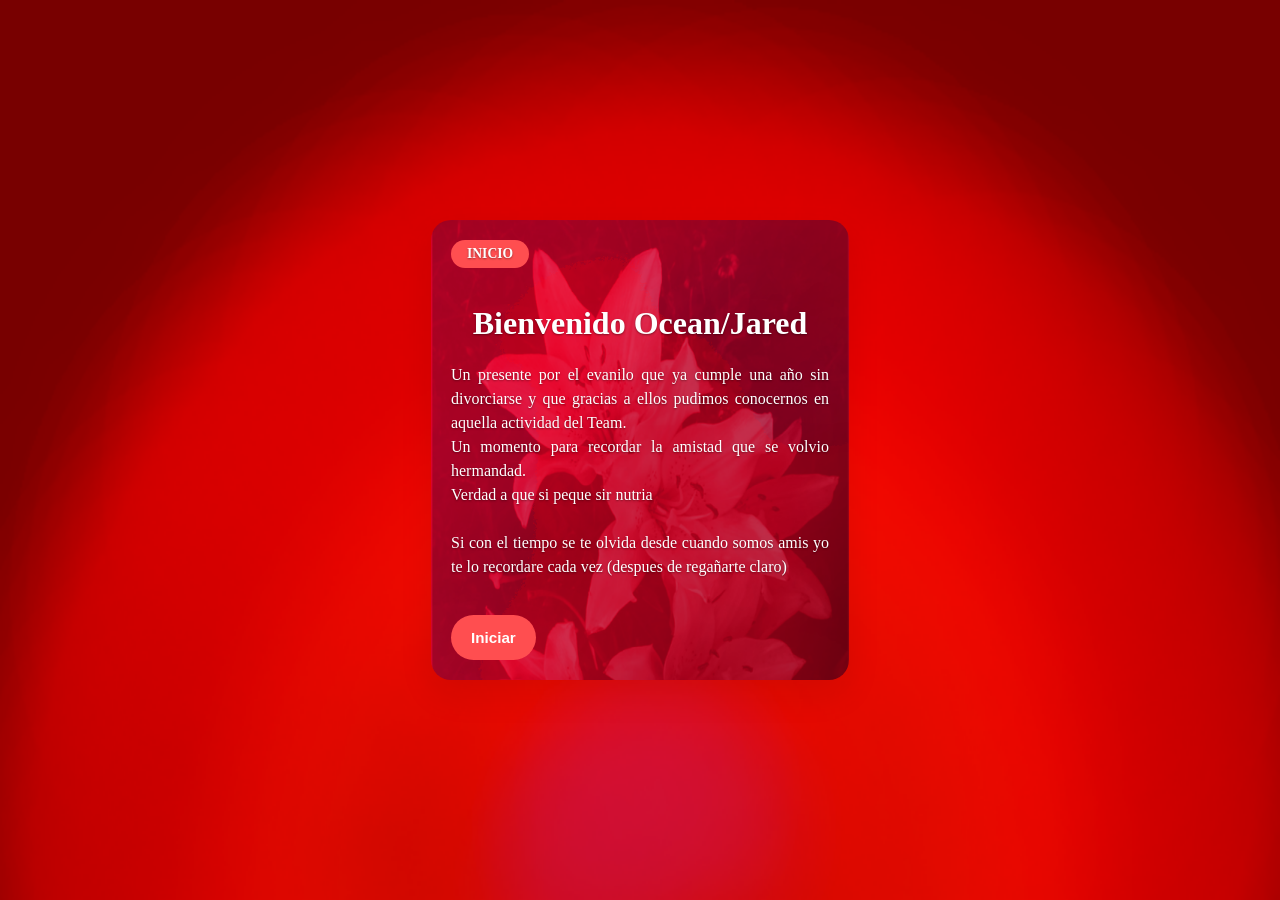
<file: index.html>
<!DOCTYPE html>
<html lang="es">
<head>
    <meta charset="UTF-8">
    <meta name="viewport" content="width=device-width, initial-scale=1.0">
    <title>Nuestra Historia: Ficción y Realidad 📜❤️</title>
    <link rel="stylesheet" href="estilo.css">

</head>
<body>

    <audio id="musica-fondo" loop>
        <source src="evanilo.mpeg" type="audio/mpeg">
    </audio>

   <div>

    <!-- INICIO -->
    <div id="seccion-prin" class="section active card fondoi">
        <div class="badge">Inicio</div>
        <h1>Bienvenido Ocean/Jared</h1>

        <p class="lore-text">
            Un presente por el evanilo que ya cumple una año sin divorciarse y que gracias a ellos pudimos conocernos en aquella actividad del Team. <br> Un momento para recordar la amistad que se volvio hermandad.  
         <br> Verdad a que si peque sir nutria
        <br><br>  Si con el tiempo se te olvida desde cuando somos amis yo te lo recordare cada vez (despues de regañarte claro)
        </p>
      
        <button class="btn-nav" onclick="cambiarPagina('seccion-realidad')">Iniciar</button>
    </div>

    <!-- PÁGINA 2 -->
    <div id="seccion-realidad" class="section fondoc card">
      
        <div class="badge friendship">Hermanos de diferentes estados </div>
        <h2>Nuestros compartidos de Perfil</h2>
  

        <div class="slider-container-shared" id="slider-realidad">

            <div class="slide-pair active-pair">
                <img src="Imagenes/FP1j.jpeg" class="profile-pic" alt="Mi Perfil 1">
                <img src="Imagenes/FP1m.jpeg" class="profile-pic" alt="Su Perfil 1">
            </div>

            <div class="slide-pair">
                <img src="Imagenes/FP2j.jpeg" class="profile-pic" alt="Mi Perfil 2">
                <img src="Imagenes/FP2m.jpeg" class="profile-pic" alt="Su Perfil 2">
            </div>

            <div class="slide-pair">
                <img src="Imagenes/FP3j.jpeg" class="profile-pic" alt="Mi Perfil 3">
                <img src="Imagenes/FP3m.jpeg" class="profile-pic" alt="Su Perfil 3">
            </div>

            <div class="slide-pair">
                <img src="Imagenes/FP4j.jpeg" class="profile-pic" alt="Mi Perfil 4">
                <img src="Imagenes/FP4m.jpeg" class="profile-pic" alt="Su Perfil 4">
            </div>

            <div class="slide-pair">
                <img src="Imagenes/FP5j.jpeg" class="profile-pic" alt="Mi Perfil 5">
                <img src="Imagenes/FP5m.jpeg" class="profile-pic" alt="Su Perfil 5">
            </div>

            <div class="slide-pair">
                <img src="Imagenes/FP6j.jpeg" class="profile-pic" alt="Mi Perfil 6">
                <img src="Imagenes/FP6m.jpeg" class="profile-pic" alt="Su Perfil 6">
            </div>

        </div>

        <div class="friendship-message">
            <p>Que la distacia no sea un impedimiento para nuestra amistad.</p>
            <p>Pasamos de ser dos desconocidos en un grupo random de whattsap a ser hermanos por elccion propia.<br> Gracias por permanecer apesar de todo incluso por esas veces donde no tenia palabras para decir, que tus dias proximos sean mejores que los anteriores y sepas que estare para escuchar cada uno de tus dias con gusto real cada que los quieras compartir <br> Que el destino nos permita seguir asi hasta el infinito del cosmos(saint seiya) <br> ¡Por un año mas¡ </p>
        </div>

        <button class="btn-nav" onclick="cambiarPagina('seccion-personajes')">Ver Evanilo </button>
    </div>

    <!-- PÁGINA 3 -->
<div id="seccion-personajes" class="section card fondor">
        <div class="badge">Aniversario del Evanilo </div>
        <h2>¡Por los que aun no se an divorciado!</h2>

        <div class="lyrics-container">
<div class="lyrics-overlay">
  
<p class="lyric-line"  data-time="7"  data-texto="Te aamo y más.. "> </p> 
<p class="lyric-line"  data-time="10"  data-texto=" de lo que puedes imaginar"> </p>
<p class="lyric-line" data-time="14" data-texto="Te aamo además  "> </p> 
<p class="lyric-line"  data-time="17"  data-texto="como nunca nadie jamás lo hará "></p>
<p class="lyric-line" data-time="20" data-texto=""> </p>
<p class="lyric-line" data-time="21" data-texto="En esta cancióon..."> </p>
<p class="lyric-line" data-time="23" data-texto=""> </p>
<p class="lyric-line"  data-time="24"  data-texto="va mi corazóooon.... "> </p>
<p class="lyric-line"  data-time="26"  data-texto=""> </p>
<p class="lyric-line" data-time="28" data-texto="Amor más que amor es el nuestro "> </p>
<p class="lyric-line"  data-time="30"  data-texto="y te lo vengo a daaaaaar"> </p>
<p class="lyric-line" data-time="33" data-texto=""> </p>
<p class="lyric-line" data-time="35" data-texto="Te miiiro y más..."> </p>
<p class="lyric-line" data-time="38" data-texto="y más y más te quiero mirar"  > </p>
<p class="lyric-line" data-time="41" data-texto=""> </p>
<p class="lyric-line" data-time="42" data-texto="Te aamo y sabrás   "></p>
<p class="lyric-line" data-time="44" data-texto=""> </p>
<p class="lyric-line" data-time="45" data-texto="puro sentimiento y no hay nada más..."></p>
<p class="lyric-line" data-time="48" data-texto=""> </p>
<p class="lyric-line" data-time="49" data-texto="Y sueño llegaaaaar"> </p>
<p class="lyric-line" data-time="51" data-texto=""> </p>
<p class="lyric-line" data-time="52" data-texto="a tu alma tocaaar..."> </p>
<p class="lyric-line" data-time="54" data-texto=""> </p>
<p class="lyric-line" data-time="56" data-texto="Amor más que amor es el nuestro "> </p>
<p class="lyric-line" data-time="58.5" data-texto="y te lo vengo a daaaar"> </p>
<p class="lyric-line" data-time="61" data-texto=""> </p>
<p class="lyric-line" data-time="63" data-texto="Ruego a Dios tenerte a mi ladooooo"> </p>
<p class="lyric-line" data-time="69" data-texto="Y entonces...  "> </p>
<p class="lyric-line" data-time="71" data-texto="poderte abrazaaaaaar  "> </p>
<p class="lyric-line" data-time="74" data-texto=""> </p>
<p class="lyric-line" data-time="75" data-texto=""> </p>
<p class="lyric-line" data-time="77" data-texto="Si no estáaas aquí...."> </p>
<p class="lyric-line" data-time="81" data-texto="algo faltaaaaaaa"> </p>
<p class="lyric-line" data-time="83" data-texto="Yo por ti "> </p>
<p class="lyric-line" data-time="84" data-texto="pelearé  hasta el finaaaaal"></p>
<p class="lyric-line" data-time="88" data-texto=""> </p>
<p class="lyric-line" data-time="104" data-texto="Y sueño llegaaaaaar"> </p>
<p class="lyric-line" data-time="106" data-texto=""> </p>
<p class="lyric-line" data-time="108" data-texto="a tu alma tocaaaaar"> </p>
<p class="lyric-line" data-time="110" data-texto=""> </p>
<p class="lyric-line" data-time="111.5" data-texto="Amor más que amor es el nuestro "></p>
<p class="lyric-line" data-time="113.5" data-texto=""> </p>
<p class="lyric-line" data-time="114" data-texto="y te lo vengo a daaaaar"> </p>
<p class="lyric-line" data-time="116" data-texto=""> </p>
<p class="lyric-line" data-time="118" data-texto="Te aaaaaaaaamo"> </p>
<p class="lyric-line" data-time="121" data-texto=""> </p>
<p class="lyric-line" data-time="122" data-texto="¡y más!"> </p>
<p class="lyric-line" data-time="123" data-texto=""> </p>
<p class="lyric-line" data-time="125" data-texto="Te aaaaaaamo "> </p>
<p class="lyric-line" data-time="127" data-texto="y sabrás "> </p>
<p class="lyric-line" data-time="128" data-texto=""> </p>
<p class="lyric-line" data-time="129" data-texto=" que nadie como yo te amará"> </p>
<p class="lyric-line" data-time="132" data-texto="En esta cancioooooón"> </p>
<p class="lyric-line" data-time="135" data-texto=""> </p>
<p class="lyric-line" data-time="136" data-texto="yo veo quien sooooy"> </p>
<p class="lyric-line" data-time="138" data-texto=""> </p>
<p class="lyric-line" data-time="139" data-texto="Amor más que amor es el mío y lo siento"> </p>
<p class="lyric-line" data-time="142" data-texto="Amor más que amor es el tuyo y presiento"> </p>
<p class="lyric-line" data-time="146" data-texto="Amor más que amor será el nuestro "></p>
<p class="lyric-line" data-time="149" data-texto="si  tú  me  "> </p>
<p class="lyric-line" data-time="151" data-texto="lo  das..."> </p>
<p class="lyric-line" data-time="153" data-texto=""> </p>

</div>
        </div>

        <p class="lore-text">
           En el rol, sus caminos estaban destinados a cruzarse.
           <br>Hoy celebramos el primer año de casados de nuestros personajes (quienes de inmediato se fueron al matrimonio y no quisieron tomarse el tiempo de noviazgo primero) y de tus padres adoptivos (te autoadoptaste tú solito primero). Sigue siendo Eltanin quien realmente firmó la adopción (Evanin). Pero démosles las felicitaciones por no haberse separado, incluso por el tercero en discordia (Selein)
    <br><h6>(No tienes idea de cuanto me tarde en la letra de la cancion, che estuve escuchandola cientos de veces para acomodarla con la cancion segundo por segundo)
        </h6></p>

        <button class="btn-nav" onclick="cambiarPagina('seccion-prin')">Volver al Inicio</button>
    </div>

</div>
<script>

// FONDO INICIAL SEGÚN SECCIÓN ACTIVA

window.addEventListener("DOMContentLoaded", () => {
    const seccionActiva = document.querySelector(".section.active");
    if (seccionActiva) {
        if (seccionActiva.id === "seccion-prin") {
            document.body.classList.add("inicio");
        } else if (seccionActiva.id === "seccion-realidad") {
            document.body.classList.add("realidad");
        } else if (seccionActiva.id === "seccion-personajes") {
            document.body.classList.add("personajes");
        }
    }
});

    
    // CAMBIO DE PÁGINAS
    
    function cambiarPagina(idSeccion) {
        document.querySelectorAll('.section').forEach(seccion => {
            seccion.classList.remove('active');
        });

        document.getElementById(idSeccion).classList.add('active');

        const musica = document.getElementById('musica-fondo');

        if (idSeccion === 'seccion-personajes') {
            musica.currentTime = 0;
            musica.play().catch(e =>
                console.log("Música en espera de interacción.")
            );
        } else {
            musica.pause();
        }

        
        // CAMBIO DE FONDO DEL BODY
        
        document.body.className = ""; // limpia clases anteriores
        if (idSeccion === "seccion-prin") {
            document.body.classList.add("inicio");
        } else if (idSeccion === "seccion-realidad") {
            document.body.classList.add("realidad");
        } else if (idSeccion === "seccion-personajes") {
            document.body.classList.add("personajes");
        }
    }

    
    // FONDOS INDEPENDIENTES (slider)
    const sliderRealidad = document.getElementById("slider-realidad");

    const fondos = [
        "Imagenes/whats/im1.jpg",
        "Imagenes/whats/im2.jpg",
        "Imagenes/whats/im3.jpg",
        "Imagenes/whats/im4.jpg",
        "Imagenes/whats/im5.jpg",
        "Imagenes/whats/im6.jpg",
        "Imagenes/whats/im7.jpg",
        "Imagenes/whats/im8.jpg",
        "Imagenes/whats/im9.jpg",
        "Imagenes/whats/im10.jpg",
        "Imagenes/whats/im11.jpg",
        "Imagenes/whats/im12.jpg",
        "Imagenes/whats/im13.jpg",
        "Imagenes/whats/im14.jpg",
        "Imagenes/whats/im15.jpg",
        "Imagenes/whats/im16.jpg",
        "Imagenes/whats/im17.jpg",
        "Imagenes/whats/im18.jpg",
        "Imagenes/whats/im19.jpg",
        "Imagenes/whats/im20.jpg",
        "Imagenes/whats/im21.jpg",
        "Imagenes/whats/im22.jpg",
        "Imagenes/whats/im23.jpg",
        "Imagenes/whats/im24.jpg",
        "Imagenes/whats/im25.jpg",
        "Imagenes/whats/im26.jpg",
        "Imagenes/whats/im27.jpg",
        "Imagenes/whats/im28.jpg",
        "Imagenes/whats/im29.jpg",
        "Imagenes/whats/im30.jpg",
        "Imagenes/whats/im31.jpg"
              
    ];

    let fondoActual = 0;

    // Fondo inicial
    sliderRealidad.style.backgroundImage = `url('${fondos[fondoActual]}')`;

    // Cambiar cada 2 segundos
    setInterval(() => {
        fondoActual = (fondoActual + 1) % fondos.length;
        sliderRealidad.style.backgroundImage = `url('${fondos[fondoActual]}')`;
    }, 3000);

    
    // CARRUSEL
    
    let currentPair = 0;
    const pairs = document.querySelectorAll('.slide-pair');

    setInterval(() => {
        if (pairs.length === 0) return;
        pairs[currentPair].classList.remove('active-pair');
        currentPair = (currentPair + 1) % pairs.length;
        pairs[currentPair].classList.add('active-pair');
    }, 3500);

    
    // Letra cancion
    
    const musica = document.getElementById("musica-fondo");
    const lyrics = document.querySelectorAll(".lyric-line");

    let lineaActual = -1;
    let intervaloEscritura;

    function escribirTexto(elemento, texto, velocidad = 35){
        clearInterval(intervaloEscritura);
        elemento.textContent = "";
        let i = 0;
        intervaloEscritura = setInterval(() => {
            elemento.textContent += texto[i] || "";
            i++;
            if(i > texto.length){
                clearInterval(intervaloEscritura);
            }
        }, velocidad);
    }

    musica.addEventListener("timeupdate", () => {
        const tiempoActual = musica.currentTime;
        lyrics.forEach((linea, index) => {
            const inicio = parseFloat(linea.dataset.time);
            const fin = index < lyrics.length - 1
                ? parseFloat(lyrics[index + 1].dataset.time)
                : 9999;
            if (tiempoActual >= inicio && tiempoActual < fin) {
                linea.classList.add("active");
                if (lineaActual !== index) {
                    lineaActual = index;
                    const texto = linea.dataset.texto;
                    const duracion = (fin - inicio) * 1000;
                    const velocidad = Math.max(40, duracion / texto.length);
                    escribirTexto(linea, texto, velocidad);
                }
            } else {
                linea.classList.remove("active");
                linea.textContent = "";
            }
        });
    });
</script>

</body>
</html>
</file>
<file: estilo.css>
body {
    margin: 0;
    padding: 0;
    font-family: 'Segoe UI', Tahoma, Geneva, Verdana, sans-serif;
    min-height: 100vh;
    display: flex;
    align-items: center;
    justify-content: center;
    transition: background 1s ease;
}

/* Inicio: rojo  */
body.inicio {
    background-image: url('Imagenes/red.png');
background-size:100% 100%;
    color: #fff;
    font-family: 'Merriweather', serif;
}

/* Realidad: azul */
body.realidad {
    background-image: url('Imagenes/fondo.png');
  background-size:100% 100%;
    color: #f0f9ff;
    font-family: 'Roboto', sans-serif;
}

/* Personajes: dorado */
body.personajes {
    background-image: url('Imagenes/matr.png');
  background-size:100% 100%;
  
    color: #2c2c2c;
    font-family: 'Playfair Display', serif;
}

/* Tarjetas - AJUSTADO PARA TELÉFONO */

.card {
    padding: 14px;
    border-radius: 20px;
    box-shadow: 0 15px 35px rgba(0, 0, 0, 0.08);
    text-align: justify;
    max-width: 100%; 
    width: 70%;
    margin: 20px auto;
}
.card h1, .card h2, .card .badge {
    text-align: center;
}

/* Fondos internos */
.fondoi {
    background-image: url('Imagenes/lir.png');
  background-size: cover;
    color: #fff;
}
.fondoc {
  background-image: url('Imagenes/kai.png');
  background-size: cover;
    color: #f0f9ff;
  width:75%;
}
.fondor {
    background-image: url('Imagenes/mat.png');
  background-size: cover;
    color: #2c2c2c;
width:80%;
}

/* Textos con contraste */
.fondoi h1, .fondoi p, .fondoi .badge {
    color: #fff;
    text-shadow: 0 1px 2px rgba(0,0,0,0.4);
}
.fondoc h2, .fondoc p, .fondoc .badge.friendship {
    color: #f0f9ff;
    text-shadow: 0 1px 2px rgba(0,0,0,0.4);
}
.fondor h2, .fondor p, .fondor .badge {
    color: #2c2c2c;
    text-shadow: 0 1px 2px rgba(255,255,255,0.3);
}

/* Badges */
.badge {
    display: inline-block;
    padding: 6px 16px;
    font-weight: bold;
    font-size: 0.85em;
    border-radius: 20px;
    margin-bottom: 15px;
    text-transform: uppercase;
}
body.inicio .badge { background: #FF4E50; color: #fff; }
body.realidad .badge { background: #0074D9; color: #f0f9ff; }
body.personajes .badge { background: #FFD700; color: #2c2c2c; }

.badge.friendship {
    background-color: rgba(255,255,255,0.2);
    color: #f0f9ff;
    font-weight: bold;
}

/* Párrafos generales */
.lore-text {
    font-weight: 300;
    line-height: 1.5; /* pantallas chicas */
}

/* Botones */
.btn-nav {
    border: none;
    padding: 14px 20px; 
    font-size: 0.95em;
    font-weight: 600;
    border-radius: 30px;
    cursor: pointer;
    margin-top: 20px;
    width: 100%;
    transition: all 0.3s ease;
}
body.inicio .btn-nav { background: #FF4E50; color: #fff; }
body.realidad .btn-nav { background: #0074D9; color: #fff; }
body.personajes .btn-nav { background: #FFB347; color: #2c2c2c; }

.btn-nav:hover {
    transform: translateY(-2px);
    filter: brightness(0.9);
}

/* Animaciones */
.section { display: none; }
.active { display: block; animation: slideUp 0.4s ease-out; }

@keyframes slideUp {
    from { opacity: 0; transform: translateY(15px); }
    to { opacity: 1; transform: translateY(0); }
}

/* Letra */
.lyrics-container {
    width: 100%;
    height: 150px;
    border-radius: 15px;
    background-size: 100% 100%;
    background-position: center;
    position: relative;
    overflow-y: auto;
    margin: 15px 0;
    box-shadow: inset 0 0 20px rgba(0,0,0,0.4);
}
.lyrics-overlay {
    position: relative;
    display:flex;
    justify-content:center;
    align-items:center;
    width:100%;
    height:100%;
    text-align:center;
}
.lyric-line {
    position:absolute;
    opacity:0;
    font-size: 1.35rem;
    font-weight:bold;
    z-index:999;
    padding: 0 10px;
    width: 100%;
    box-sizing: border-box;
}
.lyric-line.active {
    opacity:1;
    transform:translateY(0);
    text-shadow:0 0 15px rgba(255,255,255,.8);
    animation: aparecer 0.6s ease;
}
body.inicio .lyric-line.active { color: #FF4E50; }
body.realidad .lyric-line.active { color: #00C4FF; }
body.personajes .lyric-line.active { color: #FFB347; }

.lyric-line.active::after {
    content:"|";
    animation:parpadeo .7s infinite;
}
@keyframes parpadeo { 50% { opacity:0; } }

/* Slider - AJUSTADO PARA TELÉFONO */
.slider-container-shared {
    width: 100%;
    height: 280px;
    margin: 20px auto;
    position: relative;
    display: flex;
    justify-content: center;
    align-items: center;
    background-size: cover;
    background-position: center;
    background-repeat: no-repeat;
    transition: background-image 1s ease-in-out;
}
.slide-pair {
    position: absolute;
    display: flex;
    flex-direction: inline;
    gap: 10px; 
    opacity: 0;
    transform: scale(0.95);
    transition: opacity 0.8s ease-in-out, transform 0.8s ease-in-out;
    pointer-events: none;
    align-items: center;
}
.active-pair {
    opacity: 1;
    transform: scale(1);
    pointer-events: auto;
}
.profile-pic {
    width: 100px; 
    height: 100px;
    border-radius: 50%;
    object-fit: cover;
    border: 3px solid #0369a1;
    box-shadow: 0 6px 12px rgba(0, 0, 0, 0.15);
}
@media (min-width: 768px) {
    .card { max-width: 500px; padding: 20px; }
    .btn-nav { width: auto; }
    .lyric-line { font-size: 2rem; }
    .lyrics-container { height: 220px; }
    .slide-pair { flex-direction: row; gap: 15px; }
    .profile-pic { width: 130px; height: 130px; }
    .slider-container-shared { height: 220px; }
}
</file>
